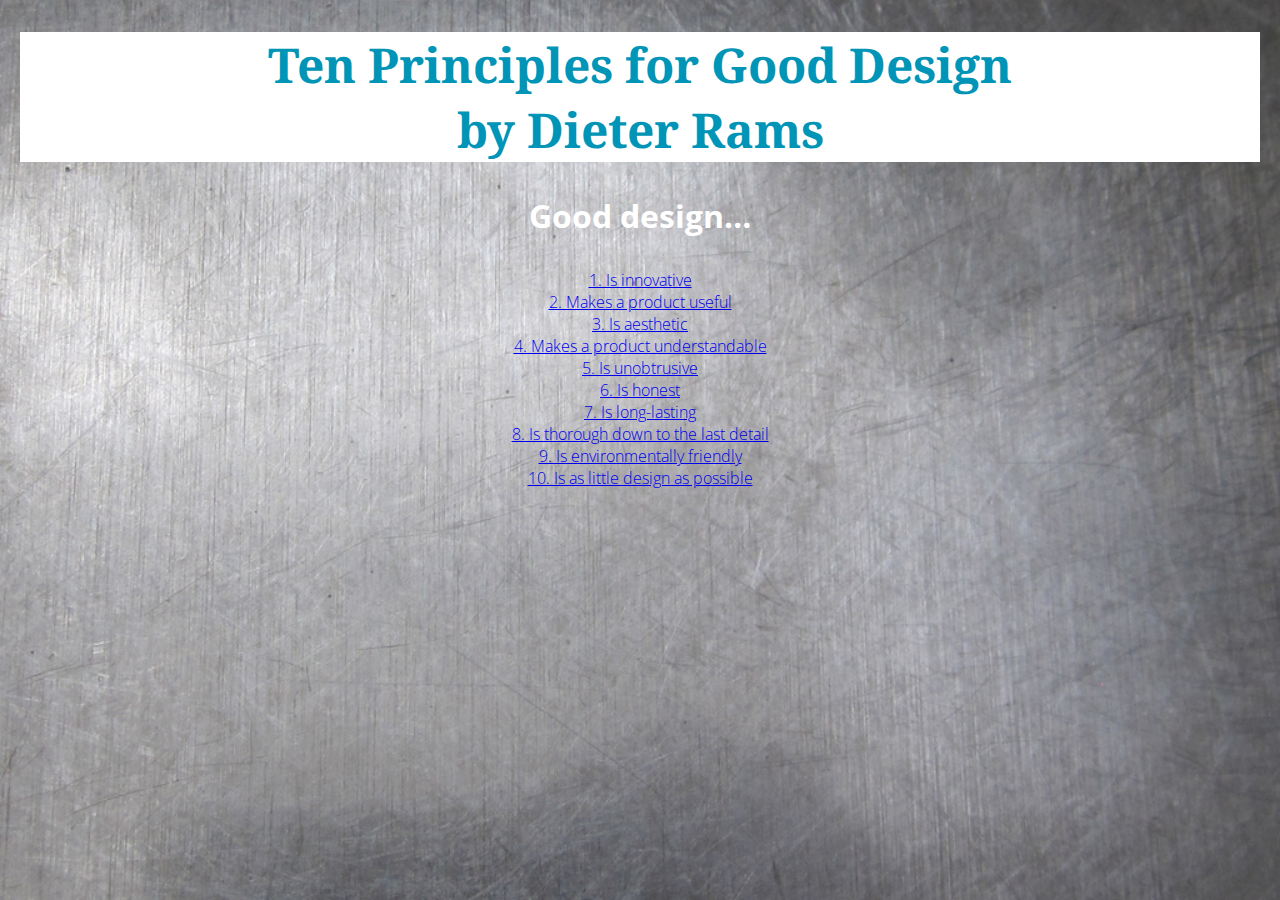
<file: index.html>
<!DOCTYPE html>
<html lang="en">
   <head>
      <meta charset="utf-8">
      <title>assignment3</title>
      <link rel="stylesheet" href="css/style.css">
      <link href='http://fonts.googleapis.com/css?family=Open+Sans:400,300,300italic' rel='stylesheet' type='text/css'>
      <link href='http://fonts.googleapis.com/css?family=Droid+Serif' rel='stylesheet' type='text/css'>
      <link href="img/background.jpg">
   </head>
   <body>

      <h1>Ten Principles for Good Design<br>
            by Dieter Rams</h1>
      <h3>Good design…</h3>
      <div class="nav">
         <nav>
         <p id='nav'>
         <a href="page1.html">1. Is innovative</a>
         <br>
         <a href="page2.html">2. Makes a product useful</a>
         <br>
         <a href="page3.html">3. Is aesthetic</a>
         <br>
         <a href="page4.html">4. Makes a product understandable</a>
         <br>
         <a href="page5.html">5. Is unobtrusive</a>
         <br>
         <a href="page6.html">6. Is honest</a>
         <br>
         <a href="page7.html">7. Is long-lasting</a>
         <br>
         <a href="page8.html">8. Is thorough down to the last detail</a>
         <br>
         <a href="page9.html">9. Is environmentally friendly</a>
         <br>
         <a href="page10.html">10. Is as little design as possible</a>
         </p>



   </body>
</html>
</file>
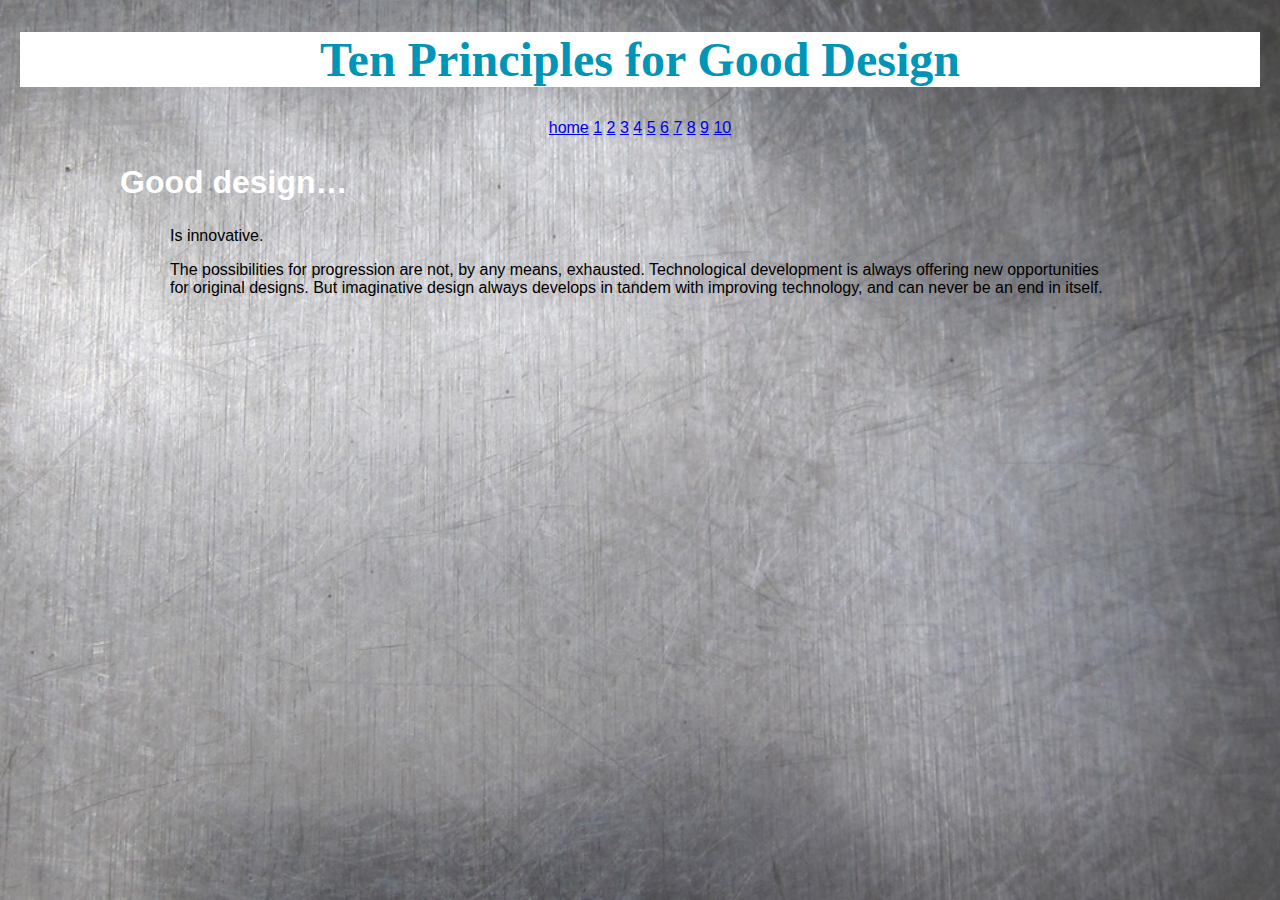
<file: page1.html>
<!DOCTYPE html>
<html lang="en">
   <head>
      <meta charset="utf-8">
      <title>page1</title>
      <link rel="stylesheet" href="css/style.css">
   </head>
   <body>
      <h1>Ten Principles for Good Design</h1>
      <header>
   <nav>
      <p id='nav'>
      <a href="index.html">home</a>
      <a href="page1.html">1</a>
      <a href="page2.html">2</a>
      <a href="page3.html">3</a>
      <a href="page4.html">4</a>
      <a href="page5.html">5</a>
      <a href="page6.html">6</a>
      <a href="page7.html">7</a>
      <a href="page8.html">8</a>
      <a href="page9.html">9</a>
      <a href="page10.html">10</a>
      </p>
      </header>
      <h2>Good design…</h2>
      <p>Is innovative.</p>
      <p> The possibilities for progression are not, by any means, exhausted. Technological development is always offering new opportunities for original designs. But imaginative design always develops in tandem with improving technology, and can never be an end in itself.</p>




</body>
</html>
</file>
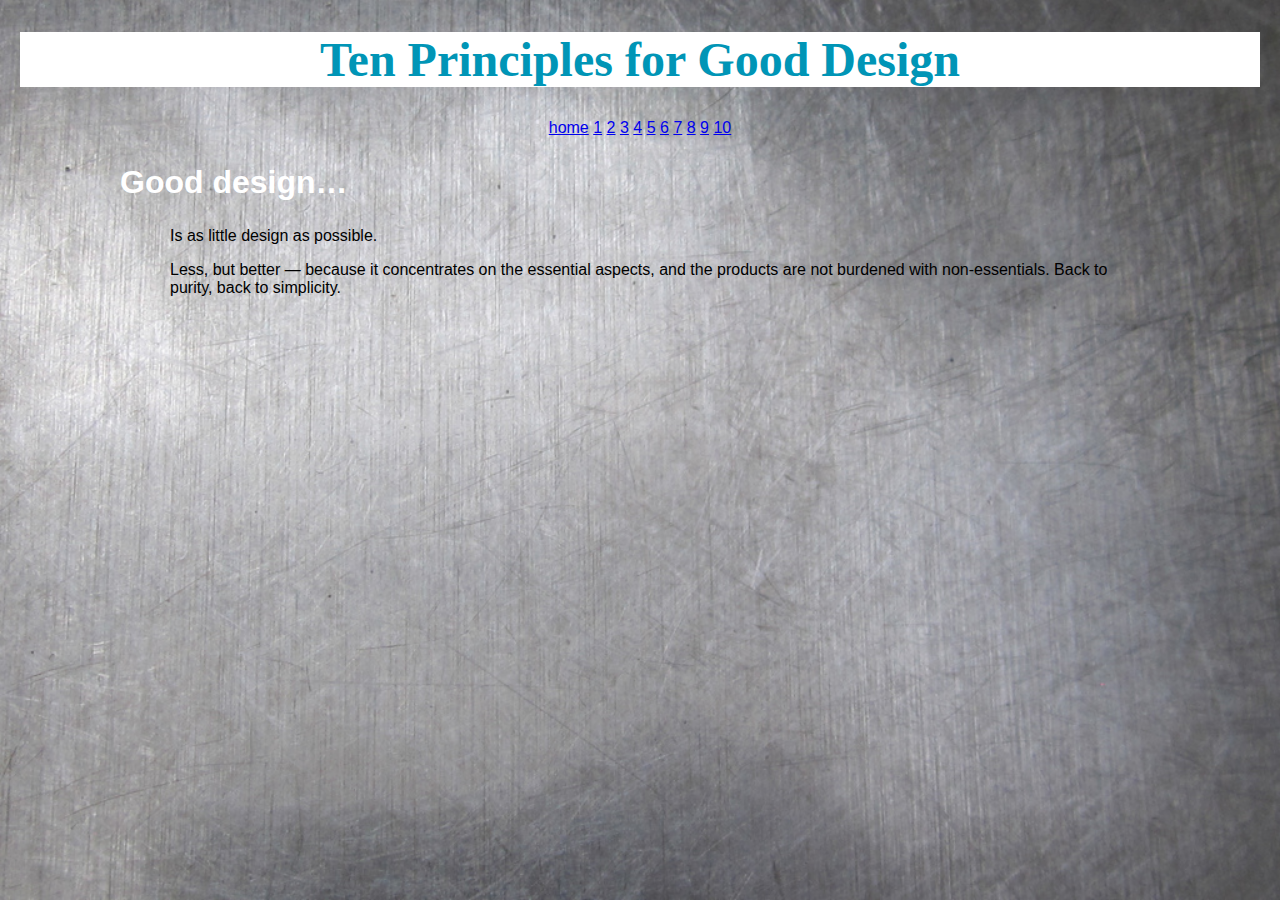
<file: page10.html>
<!DOCTYPE html>
<html lang="en">
   <head>
      <meta charset="utf-8">
      <title>page1</title>
      <link rel="stylesheet" href="css/style.css">
   </head>
      <body>
      <h1>Ten Principles for Good Design</h1>
        <header>
   <nav>
      <p id='nav'>
      <a href="index.html">home</a>
      <a href="page1.html">1</a>
      <a href="page2.html">2</a>
      <a href="page3.html">3</a>
      <a href="page4.html">4</a>
      <a href="page5.html">5</a>
      <a href="page6.html">6</a>
      <a href="page7.html">7</a>
      <a href="page8.html">8</a>
      <a href="page9.html">9</a>
      <a href="page10.html">10</a>
      </p>
      </header>
      <h2>Good design…</h2>
      <p>Is as little design as possible.</p>
      <p> Less, but better — because it concentrates on the essential aspects, and the products are not burdened with non-essentials. Back to purity, back to simplicity.</p>





</body>
</html>
</file>
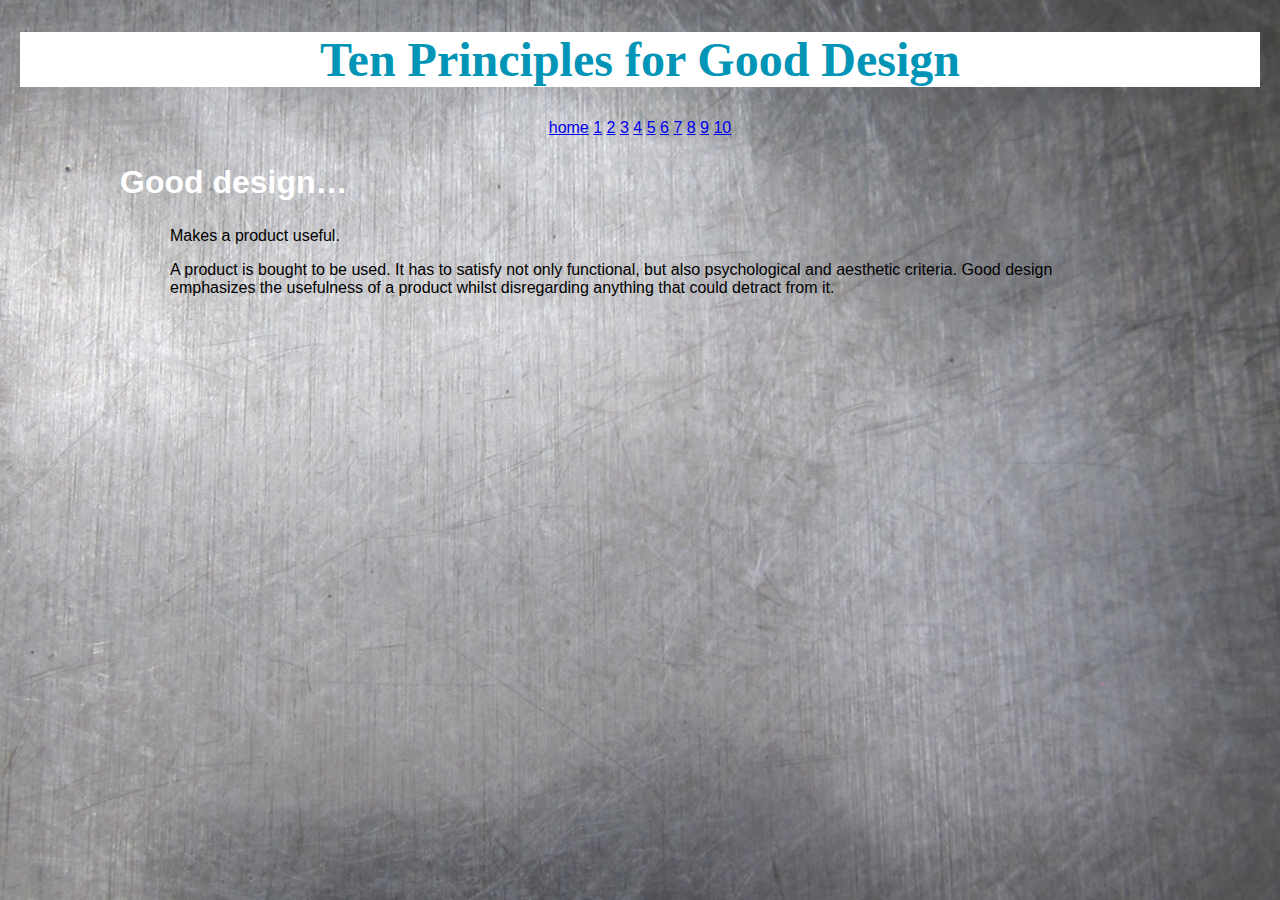
<file: page2.html>
<!DOCTYPE html>
<html lang="en">
   <head>
      <meta charset="utf-8">
      <title>page1</title>
      <link rel="stylesheet" href="css/style.css">
   </head>
   <body>
   <h1>Ten Principles for Good Design</h1>
     <header>
   <nav>
      <p id='nav'>
      <a href="index.html">home</a>
      <a href="page1.html">1</a>
      <a href="page2.html">2</a>
      <a href="page3.html">3</a>
      <a href="page4.html">4</a>
      <a href="page5.html">5</a>
      <a href="page6.html">6</a>
      <a href="page7.html">7</a>
      <a href="page8.html">8</a>
      <a href="page9.html">9</a>
      <a href="page10.html">10</a>
      </p>
      </header>
      <h2>Good design…</h2>
      <p>Makes a product useful.</p>
      <p> A product is bought to be used. It has to satisfy not only functional, but also psychological and aesthetic criteria. Good design emphasizes the usefulness of a product whilst disregarding anything that could detract from it.</p>



   <body>



</body>
</html>
</file>
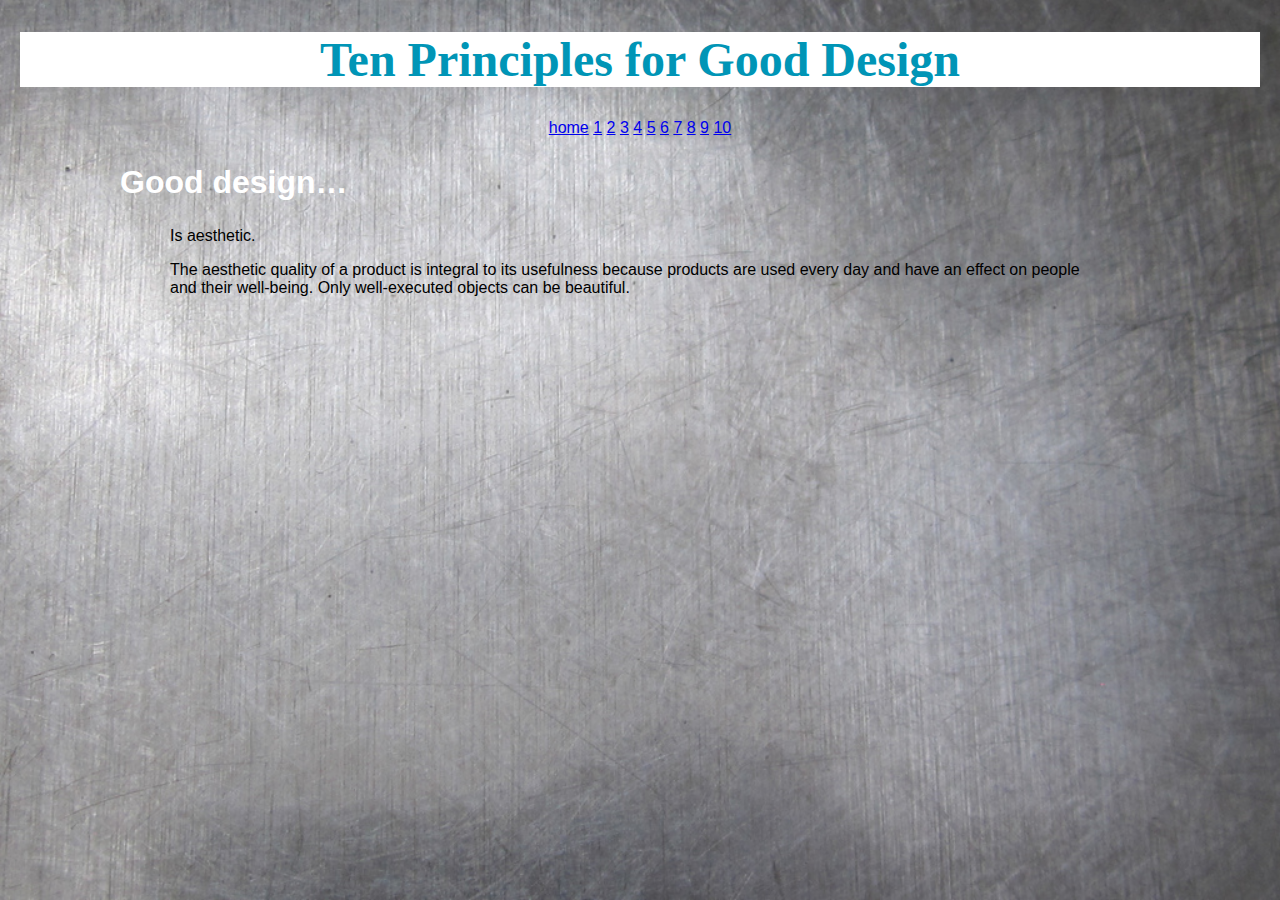
<file: page3.html>
<!DOCTYPE html>
<html lang="en">
   <head>
      <meta charset="utf-8">
      <title>page1</title>
      <link rel="stylesheet" href="css/style.css">
   </head>
   <body>
      <h1>Ten Principles for Good Design</h1>
        <header>
   <nav>
      <p id='nav'>
      <a href="index.html">home</a>
      <a href="page1.html">1</a>
      <a href="page2.html">2</a>
      <a href="page3.html">3</a>
      <a href="page4.html">4</a>
      <a href="page5.html">5</a>
      <a href="page6.html">6</a>
      <a href="page7.html">7</a>
      <a href="page8.html">8</a>
      <a href="page9.html">9</a>
      <a href="page10.html">10</a>
      </p>
      </header>
      <h2>Good design…</h2>
      <p>Is aesthetic.</p>
      <p> The aesthetic quality of a product is integral to its usefulness because products are used every day and have an effect on people and their well-being. Only well-executed objects can be beautiful.</p>




</body>
</html>
</file>
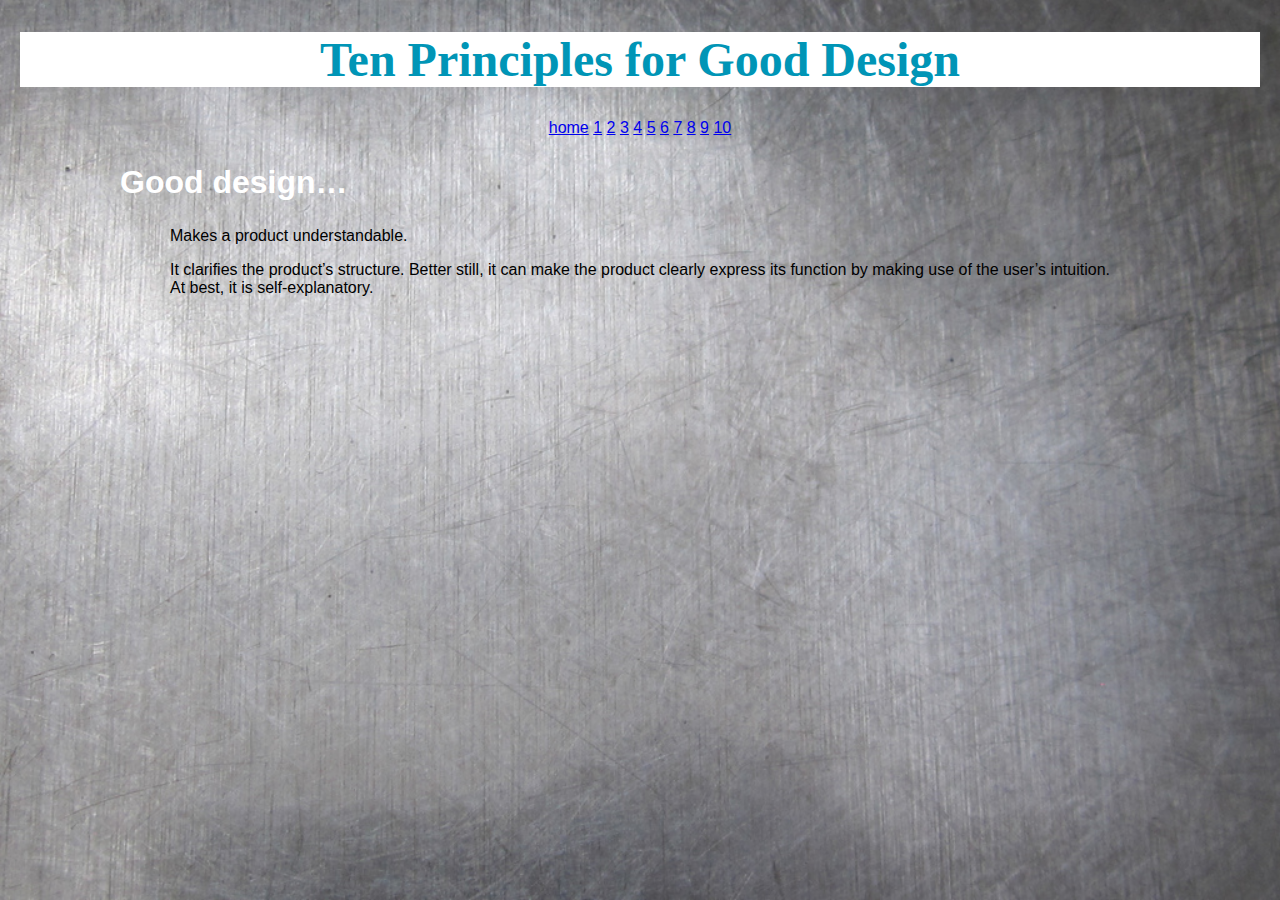
<file: page4.html>
<!DOCTYPE html>
<html lang="en">
   <head>
      <meta charset="utf-8">
      <title>page1</title>
      <link rel="stylesheet" href="css/style.css">
   </head>
    <body>
      <h1>Ten Principles for Good Design</h1>
        <header>
   <nav>
      <p id='nav'>
      <a href="index.html">home</a>
      <a href="page1.html">1</a>
      <a href="page2.html">2</a>
      <a href="page3.html">3</a>
      <a href="page4.html">4</a>
      <a href="page5.html">5</a>
      <a href="page6.html">6</a>
      <a href="page7.html">7</a>
      <a href="page8.html">8</a>
      <a href="page9.html">9</a>
      <a href="page10.html">10</a>
      </p>
      </header>
      <h2>Good design…</h2>
      <p>Makes a product understandable. </p>
      <p>It clarifies the product’s structure. Better still, it can make the product clearly express its function by making use of the user’s intuition. At best, it is self-explanatory.




</body>
</html>
</file>
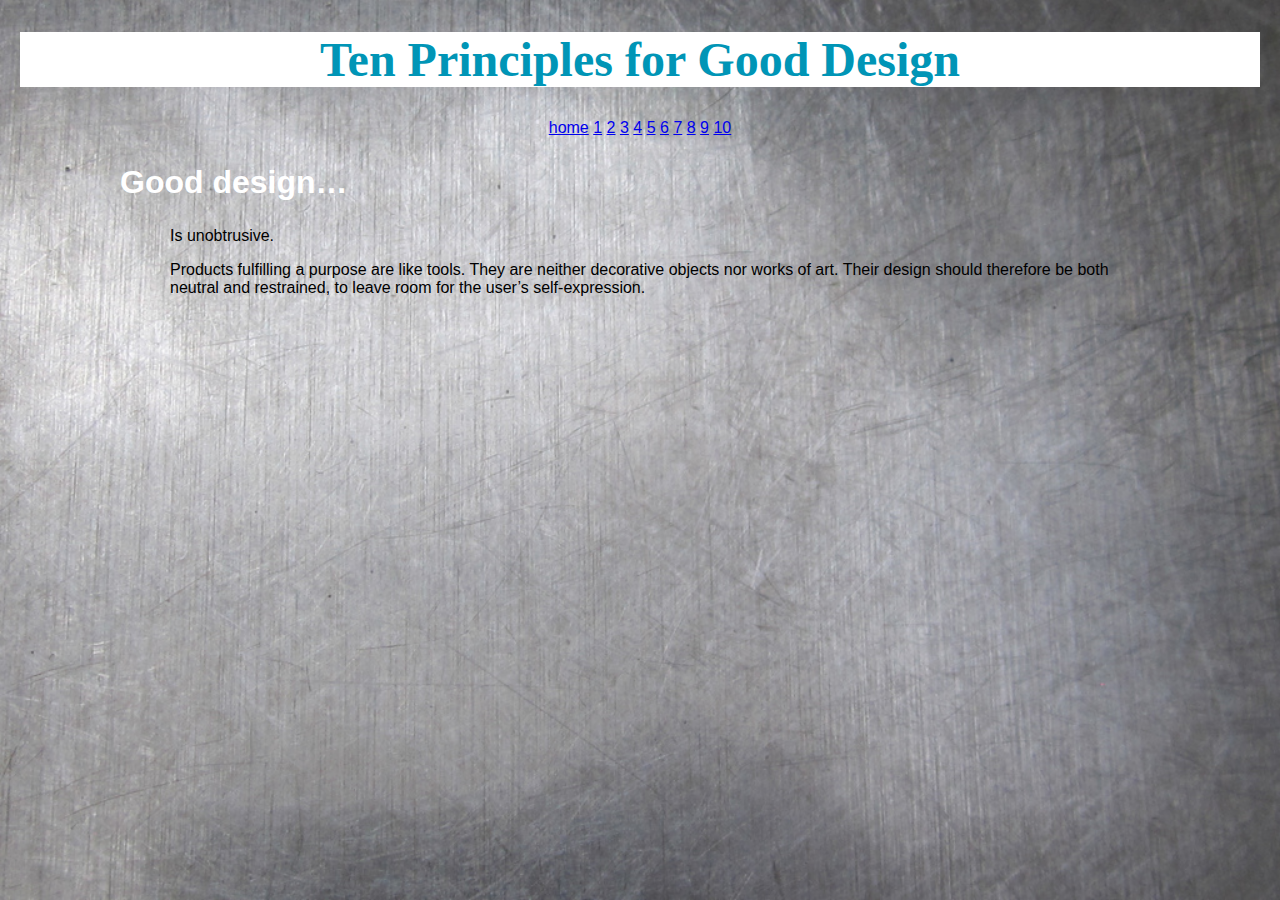
<file: page5.html>
<!DOCTYPE html>
<html lang="en">
   <head>
      <meta charset="utf-8">
      <title>page1</title>
      <link rel="stylesheet" href="css/style.css">
   </head>
    <body>
      <h1>Ten Principles for Good Design</h1>
        <header>
   <nav>
      <p id='nav'>
      <a href="index.html">home</a>
      <a href="page1.html">1</a>
      <a href="page2.html">2</a>
      <a href="page3.html">3</a>
      <a href="page4.html">4</a>
      <a href="page5.html">5</a>
      <a href="page6.html">6</a>
      <a href="page7.html">7</a>
      <a href="page8.html">8</a>
      <a href="page9.html">9</a>
      <a href="page10.html">10</a>
      </p>
      </header>
      <h2>Good design…</h2>
      <p>Is unobtrusive.</p>
      <p> Products fulfilling a purpose are like tools. They are neither decorative objects nor works of art. Their design should therefore be both neutral and restrained, to leave room for the user’s self-expression.</p>




</body>
</html>
</file>
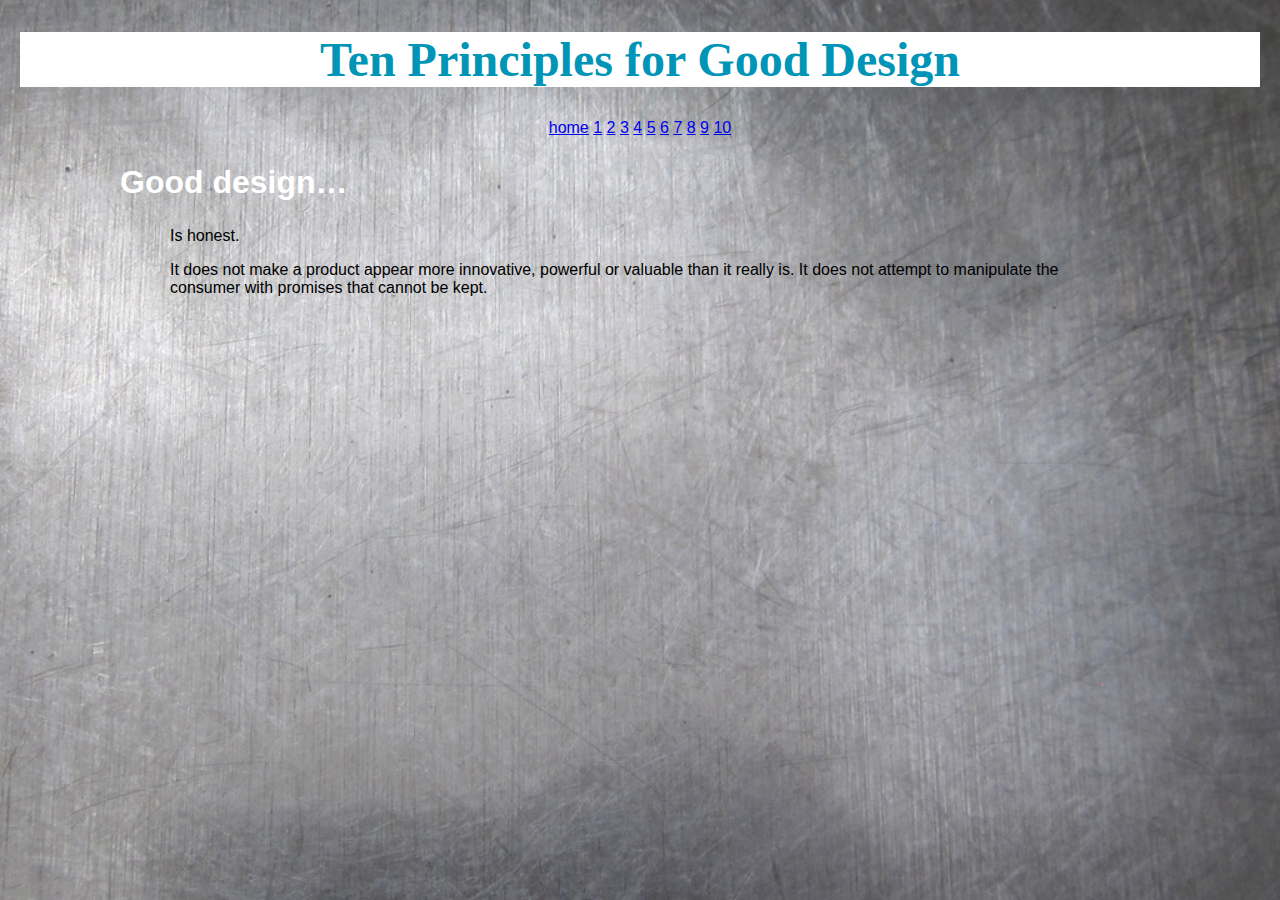
<file: page6.html>
<!DOCTYPE html>
<html lang="en">
   <head>
      <meta charset="utf-8">
      <title>page1</title>
      <link rel="stylesheet" href="css/style.css">
   </head>
   <body>

      <h1>Ten Principles for Good Design</h1>
        <header>
   <nav>
      <p id='nav'>
      <a href="index.html">home</a>
      <a href="page1.html">1</a>
      <a href="page2.html">2</a>
      <a href="page3.html">3</a>
      <a href="page4.html">4</a>
      <a href="page5.html">5</a>
      <a href="page6.html">6</a>
      <a href="page7.html">7</a>
      <a href="page8.html">8</a>
      <a href="page9.html">9</a>
      <a href="page10.html">10</a>
      </p>
      </header>
      <h2>Good design…</h2>
      <p>Is honest. </p>
      <p>It does not make a product appear more innovative, powerful or valuable than it really is. It does not attempt to manipulate the consumer with promises that cannot be kept.</p>



</body>
</html>
</file>
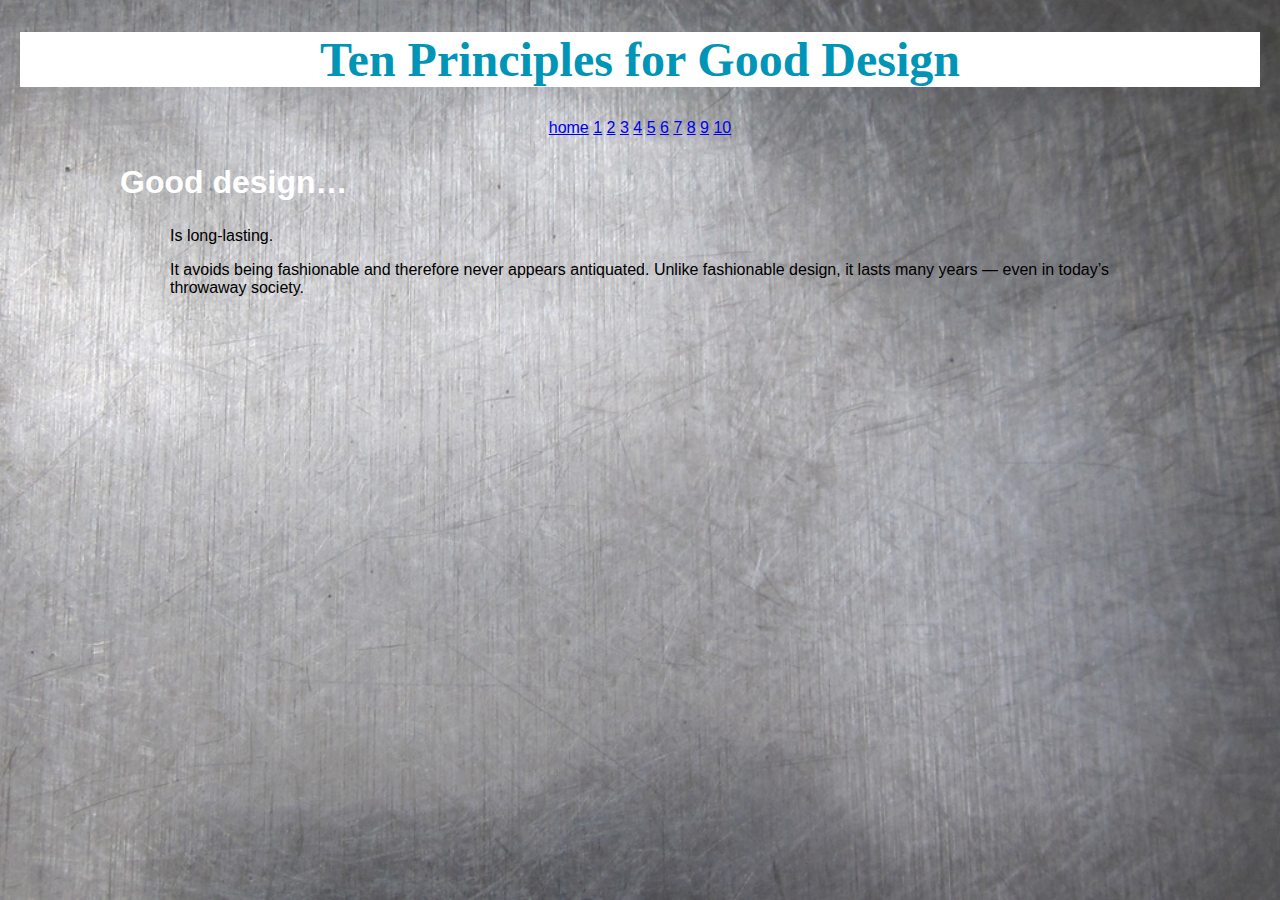
<file: page7.html>
<!DOCTYPE html>
<html lang="en">
   <head>
      <meta charset="utf-8">
      <title>page1</title>
      <link rel="stylesheet" href="css/style.css">
   </head>
    <body>
      <h1>Ten Principles for Good Design</h1>
        <header>
   <nav>
      <p id='nav'>
      <a href="index.html">home</a>
      <a href="page1.html">1</a>
      <a href="page2.html">2</a>
      <a href="page3.html">3</a>
      <a href="page4.html">4</a>
      <a href="page5.html">5</a>
      <a href="page6.html">6</a>
      <a href="page7.html">7</a>
      <a href="page8.html">8</a>
      <a href="page9.html">9</a>
      <a href="page10.html">10</a>
      </p>
      </header>
      <h2>Good design…</h2>
      <p>Is long-lasting.</p>
      <p>It avoids being fashionable and therefore never appears antiquated. Unlike fashionable design, it lasts many years — even in today’s throwaway society.</p>




</body>
</html>
</file>
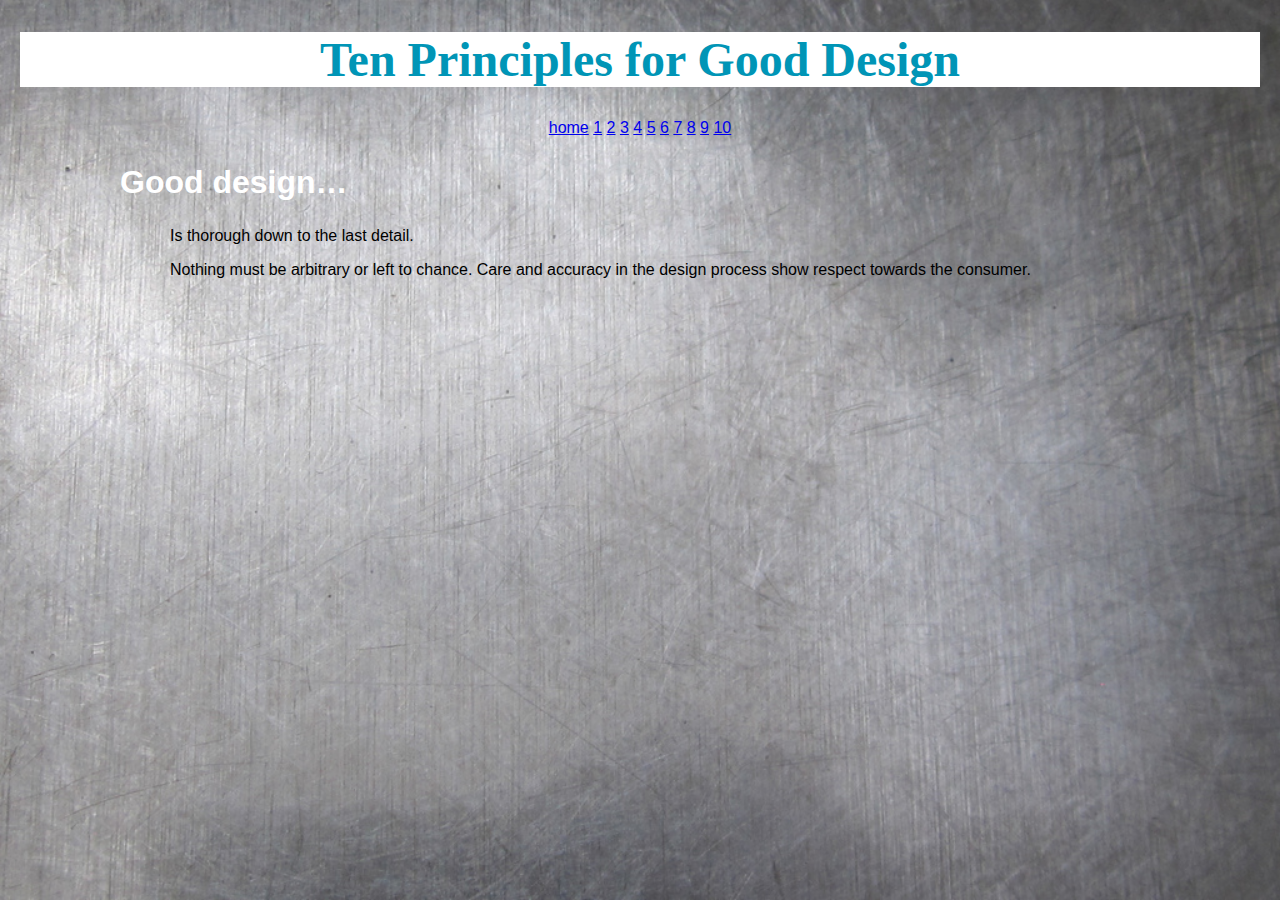
<file: page8.html>
<!DOCTYPE html>
<html lang="en">
   <head>
      <meta charset="utf-8">
      <title>page1</title>
      <link rel="stylesheet" href="css/style.css">
   </head>
      <body>
      <h1>Ten Principles for Good Design</h1>
        <header>
   <nav>
      <p id='nav'>
      <a href="index.html">home</a>
      <a href="page1.html">1</a>
      <a href="page2.html">2</a>
      <a href="page3.html">3</a>
      <a href="page4.html">4</a>
      <a href="page5.html">5</a>
      <a href="page6.html">6</a>
      <a href="page7.html">7</a>
      <a href="page8.html">8</a>
      <a href="page9.html">9</a>
      <a href="page10.html">10</a>
      </p>
      </header>
      <h2>Good design…</h2>
      <p>Is thorough down to the last detail.</p>
      <p> Nothing must be arbitrary or left to chance. Care and accuracy in the design process show respect towards the consumer.</p>





</body>
</html>
</file>
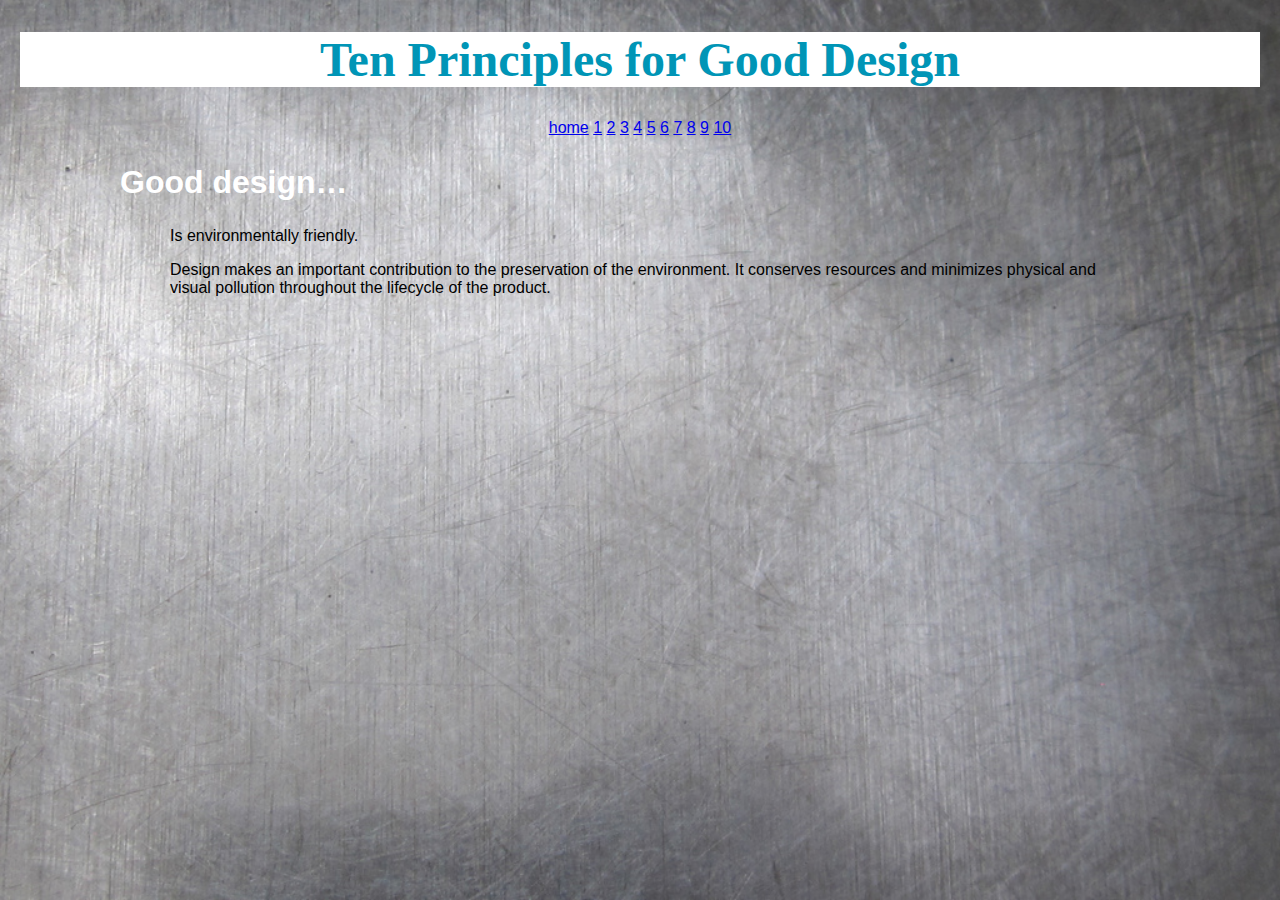
<file: page9.html>
<!DOCTYPE html>
<html lang="en">
   <head>
      <meta charset="utf-8">
      <title>page1</title>
      <link rel="stylesheet" href="css/style.css">
   </head>
      <body>
      <h1>Ten Principles for Good Design</h1>
        <header>
   <nav>
      <p id='nav'>
      <a href="index.html">home</a>
      <a href="page1.html">1</a>
      <a href="page2.html">2</a>
      <a href="page3.html">3</a>
      <a href="page4.html">4</a>
      <a href="page5.html">5</a>
      <a href="page6.html">6</a>
      <a href="page7.html">7</a>
      <a href="page8.html">8</a>
      <a href="page9.html">9</a>
      <a href="page10.html">10</a>
      </p>
      </header>
      <h2>Good design…</h2>
      <p>Is environmentally friendly.</p>
      <p> Design makes an important contribution to the preservation of the environment. It conserves resources and minimizes physical and visual pollution throughout the lifecycle of the product.</p>




</body>
</html>
</file>
<file: css/style.css>
body {
  margin: 20px;
  background: url(../img/background.jpg) no-repeat center center fixed;
  background-size: cover;
}

h1 {
  font-size: 3em;
  text-align: center;
  font-family: 'Droid Serif', serif;
  color: #0095b6;
  background-color: #fff;
}

h2 {
  font-size: 2em;
  text-align: left;
  margin-left: 100px;
  font-family: 'Open Sans', sans-serif;
  color: #fff;
}

h3 {
  font-size: 2em;
  text-align: center;
  font-family: 'Open Sans', sans-serif;
  color: #fff;
}

p {
  font-size: 1em;
  text-align: left;
  margin-left: 150px;
  margin-right: 150px;
  font-family: 'Open Sans', sans-serif;
  font-weight: 300;
  color: 000000;
}

#nav {
  ont-size: 1em;
  text-align: center;
  font-family: 'Open Sans', sans-serif;
  font-weight: 300;
  color: #000000;
  text-decoration: none;
}
</file>
